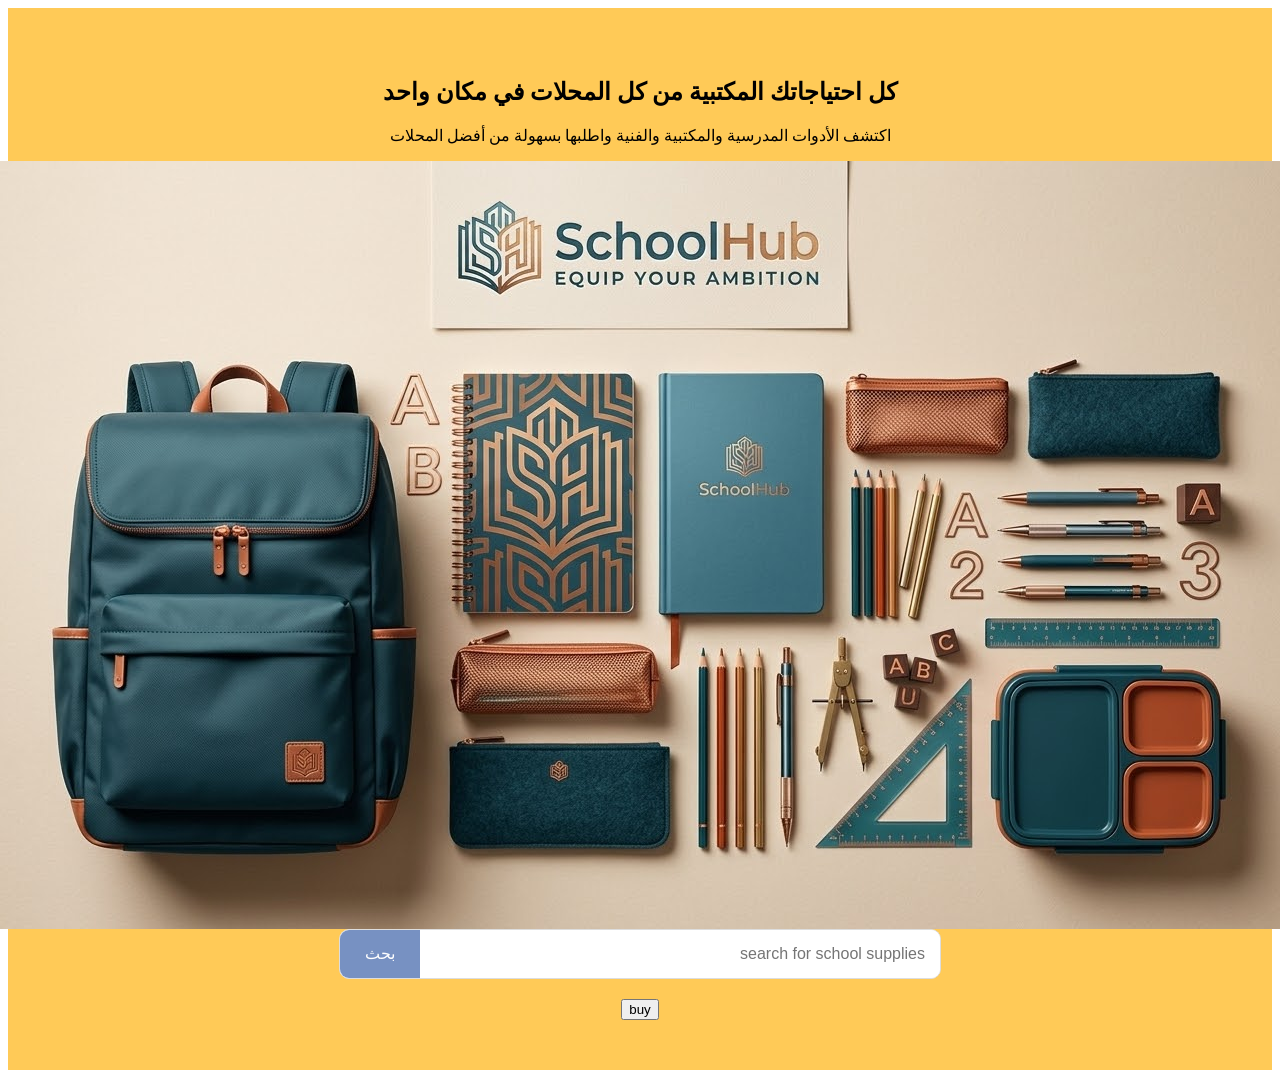
<file: David.html>
<html>
<head>
 <link rel="stylesheet" href="style.css">
 </head>
 <!-- section part -->
 <section class="hero-section">
<div class="hero- content">
<h1>كل احتياجاتك المكتبية من كل المحلات في مكان واحد</h1>
<p>اكتشف الأدوات المدرسية والمكتبية والفنية واطلبها بسهولة من أفضل المحلات</p>
<!-- search part -->
<img src="imag.jpg">
<div class="search-box">
<input type="text" placeholder="search for school supplies ">
<!-- buttoun part -->
<button>بحث</button>
</div>
<button class="text">buy</button>
</div>
 </section>
 </html>
</file>
<file: style.css>
/* سيشن اساسيه ومقاسات ولون الخلفيه */
.hero-section {
    min-height: 500px;
    display: flex;
    flex-direction: column;
    align-items: center;
    justify-content: center;
    text-align: center;
    padding: 50px 20px;
 background: hwb(41 34% 0%);
    direction: rtl;
}

/* محتوى الـ Hero */
.hero-content {
    max-width: 800px;
    width: 100%;
}
/* heading part */
.hero-content h1 {
    font-size: 50px;
    color: black;
    margin-bottom: 20px;
    line-height: 1.2;
}
/* pargraph part */
.hero-content p {
    font-size: 20px;
    color: #555;
    margin-bottom: 30px;
    line-height: 1.7;
}

/* search part*/
.search-box {
    display: flex;
    max-width: 600px;
    width: 100%;
    margin: 0 auto 20px;
    background: white;
    border-radius: 10px;
    overflow: hidden;
    border: 1px solid #ddd;
}

.search-box input {
    flex: 1;
    border: none;
    outline: none;
    padding: 15px;
    font-size: 16px;
}

.search-box button {    
    border: none;
    padding: 0 25px;
    cursor: pointer;
    font-size: 16px;
    background-color: #7791c2;
    color: white;
}


.order-btn {
    padding: 150px 25px;
    border: none;
    border-radius: 5px;
    cursor: pointer;
    font-size: 20px;
    background-color: #490c0c;
    color: green;
}
/* التصميم المتجاوب (Responsive) */
@media (max-width: 768px) {
    .hero-content h1 {
        font-size: 32px;
    }

    .hero-content p {
        font-size: 16px;
    }

    .search-box {
        flex-direction: column;
    }

    .search-box button {
        padding: 15px;
    }
}
</file>
